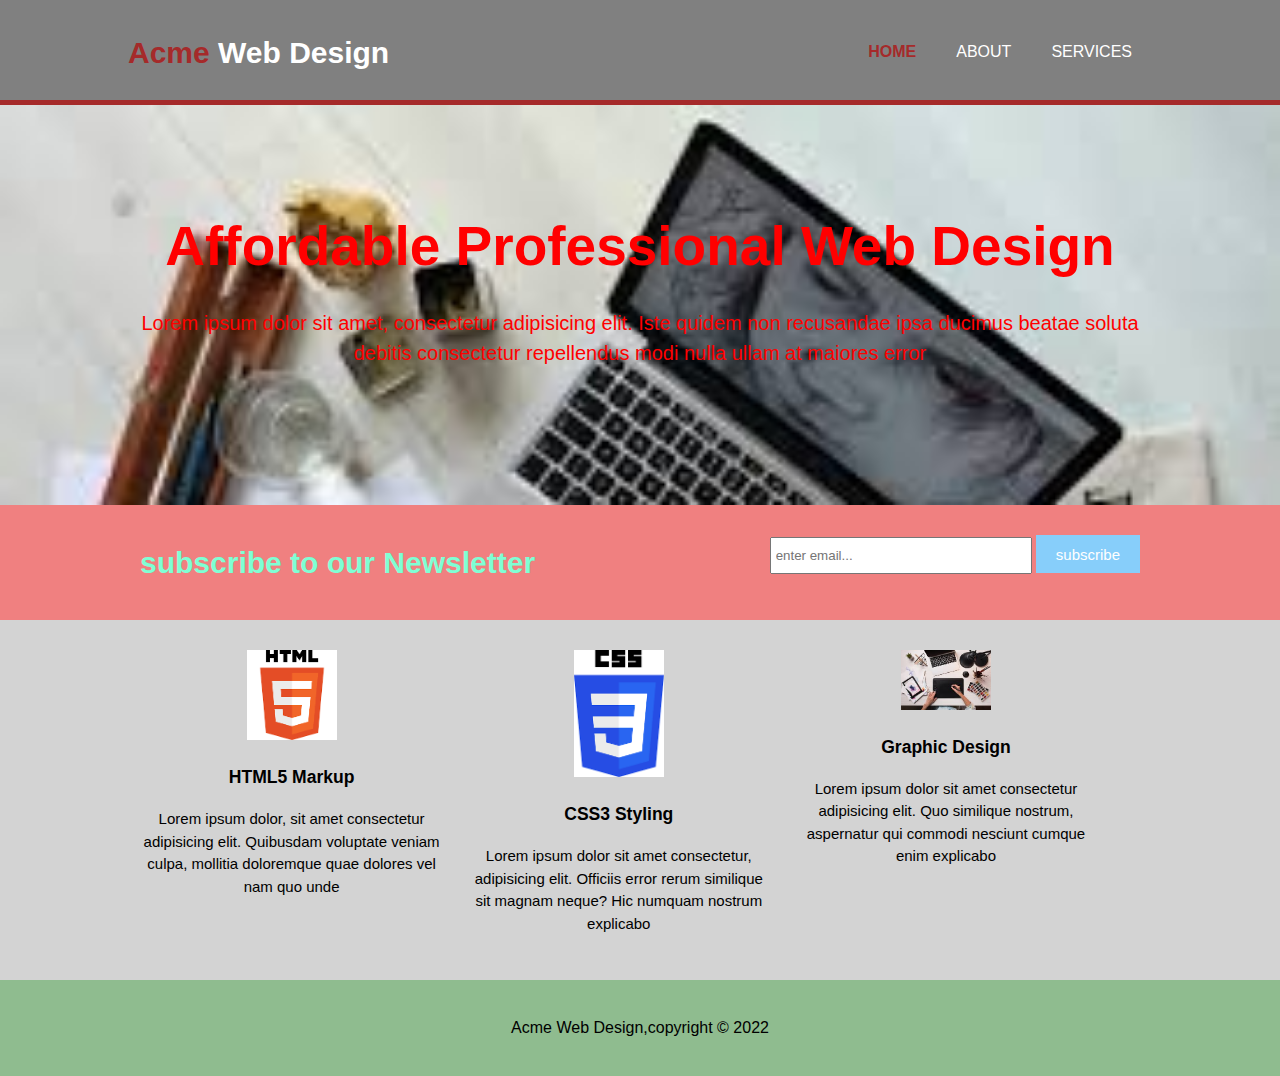
<file: acme/index.html>
<!DOCTYPE html>
<html lang="en">
<head>
    <meta charset="UTF-8">
    <meta http-equiv="X-UA-Compatible" content="IE=edge">
    <meta name="viewport" content="width=device-width, initial-scale=1.0">
    <meta name="description" conent="Affordable and Professional Web design">
    <meta name="keywords" content="web design,affordable web design,professional web design">
    <meta name="author" content="Yaswanthi">
    <title>Acme Web Design|Welcome</title>
    <link rel="stylesheet" href="./css/style.css">  
</head>
<body>
    <header>
        <div class="container">
            <div id="branding">
                <h1><span class="highlight">Acme</span> Web Design</h1>
            </div>
            <nav>
                <ul>
                    <li class="current "><a href="index.html">Home</a></li>
                    <li><a href="about.html">About</a></li>
                    <li><a href="services.html">Services</a></li>
                </ul>
            </nav>
        </div>
    </header>
    <section id="showcase">
        <div class="container">
            <h1>Affordable Professional Web Design</h1>
            <p>Lorem ipsum dolor sit amet, consectetur adipisicing elit. Iste quidem non recusandae ipsa ducimus beatae soluta debitis consectetur repellendus modi nulla ullam at maiores error</p>
        </div>
    </section>
    <section id="newsletter">
        <div class="container">
            <h1>subscribe to our Newsletter</h1>
            <form>
                <input type="email" placeholder="enter email...">
                <button type="submit" class="button_1">subscribe</button>
            </form>
        </div>
    </section>
    <section id="boxes">
        <div class="container">
            <div class="box">
                <img src="./images/htm.png.jpg">
                <h3>HTML5 Markup</h3>
                <p>Lorem ipsum dolor, sit amet consectetur adipisicing elit. Quibusdam voluptate veniam culpa, mollitia doloremque quae dolores vel nam quo unde </p>

            </div>
            <div class="box">
                <img src="./images/css.png.jpg">
                <h3>CSS3 Styling</h3>
                <p>Lorem ipsum dolor sit amet consectetur, adipisicing elit. Officiis error rerum similique sit magnam neque? Hic numquam nostrum explicabo </p>
            </div>
            <div class="box">
                <img src="./images/graphic.png.jpg">
                <h3>Graphic Design</h3>
                <p>Lorem ipsum dolor sit amet consectetur adipisicing elit. Quo similique nostrum, aspernatur qui commodi nesciunt cumque enim explicabo</p>
            </div>
        </div>
    </section>
    <footer>
        <p>Acme Web Design,copyright &copy; 2022</p>
    </footer>
    
    
</body>
</html>
</file>
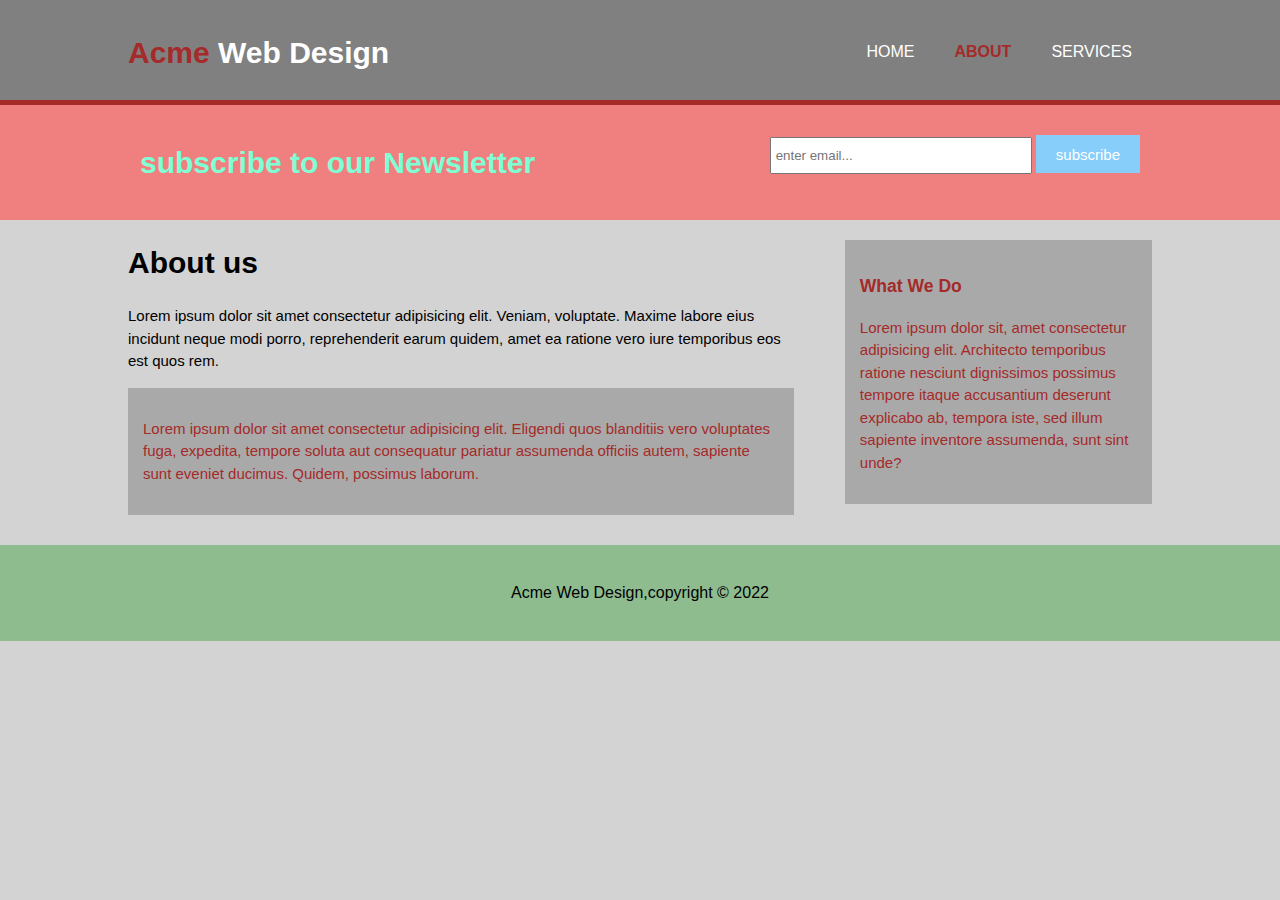
<file: acme/about.html>
<!DOCTYPE html>
<html lang="en">
<head>
    <meta charset="UTF-8">
    <meta http-equiv="X-UA-Compatible" content="IE=edge">
    <meta name="viewport" content="width=device-width, initial-scale=1.0">
    <meta name="description" conent="Affordable and Professional Web design">
    <meta name="keywords" content="web design,affordable web design,professional web design">
    <meta name="author" content="Yaswanthi">
    <title>Acme Web Design|about</title>
    <link rel="stylesheet" href="./css/style.css">  
</head>
<body>
    <header>
        <div class="container">
            <div id="branding">
                <h1><span class="highlight">Acme</span> Web Design</h1>
            </div>
            <nav>
                <ul>
                    <li><a href="index.html">Home</a></li>
                    <li class="current"><a href="about.html">About</a></li>
                    <li><a href="services.html">Services</a></li>
                </ul>
            </nav>
        </div>
    </header>
    
    <section id="newsletter">
        <div class="container">
            <h1>subscribe to our Newsletter</h1>
            <form>
                <input type="email" placeholder="enter email...">
                <button type="submit" class="button_1">subscribe</button>
            </form>
        </div>
    </section>
    <section id="main">
        <div class="container">
            <article id="main-col">
                <h1 class="page-title">About us</h1>
                <p>Lorem ipsum dolor sit amet consectetur adipisicing elit. Veniam, voluptate. Maxime labore eius incidunt neque modi porro, reprehenderit earum quidem, amet ea ratione vero iure temporibus eos est quos rem.</p>
                <div class="dark">
                    <p>Lorem ipsum dolor sit amet consectetur adipisicing elit. Eligendi quos blanditiis vero voluptates fuga, expedita, tempore soluta aut consequatur pariatur assumenda officiis autem, sapiente sunt eveniet ducimus. Quidem, possimus laborum.</p>
                </div>

            </article>
            <aside id="sidebar">
                <div class="dark">
                    <h3>What We Do</h3>
                    <p>Lorem ipsum dolor sit, amet consectetur adipisicing elit. Architecto temporibus ratione nesciunt dignissimos possimus tempore itaque accusantium deserunt explicabo ab, tempora iste, sed illum sapiente inventore assumenda, sunt sint unde?</p>
            </div> 
            </aside>
            
        </div>
    </section>
    <footer>
        <p>Acme Web Design,copyright &copy; 2022</p>
    </footer>
    
    
</body>
</html>
</file>
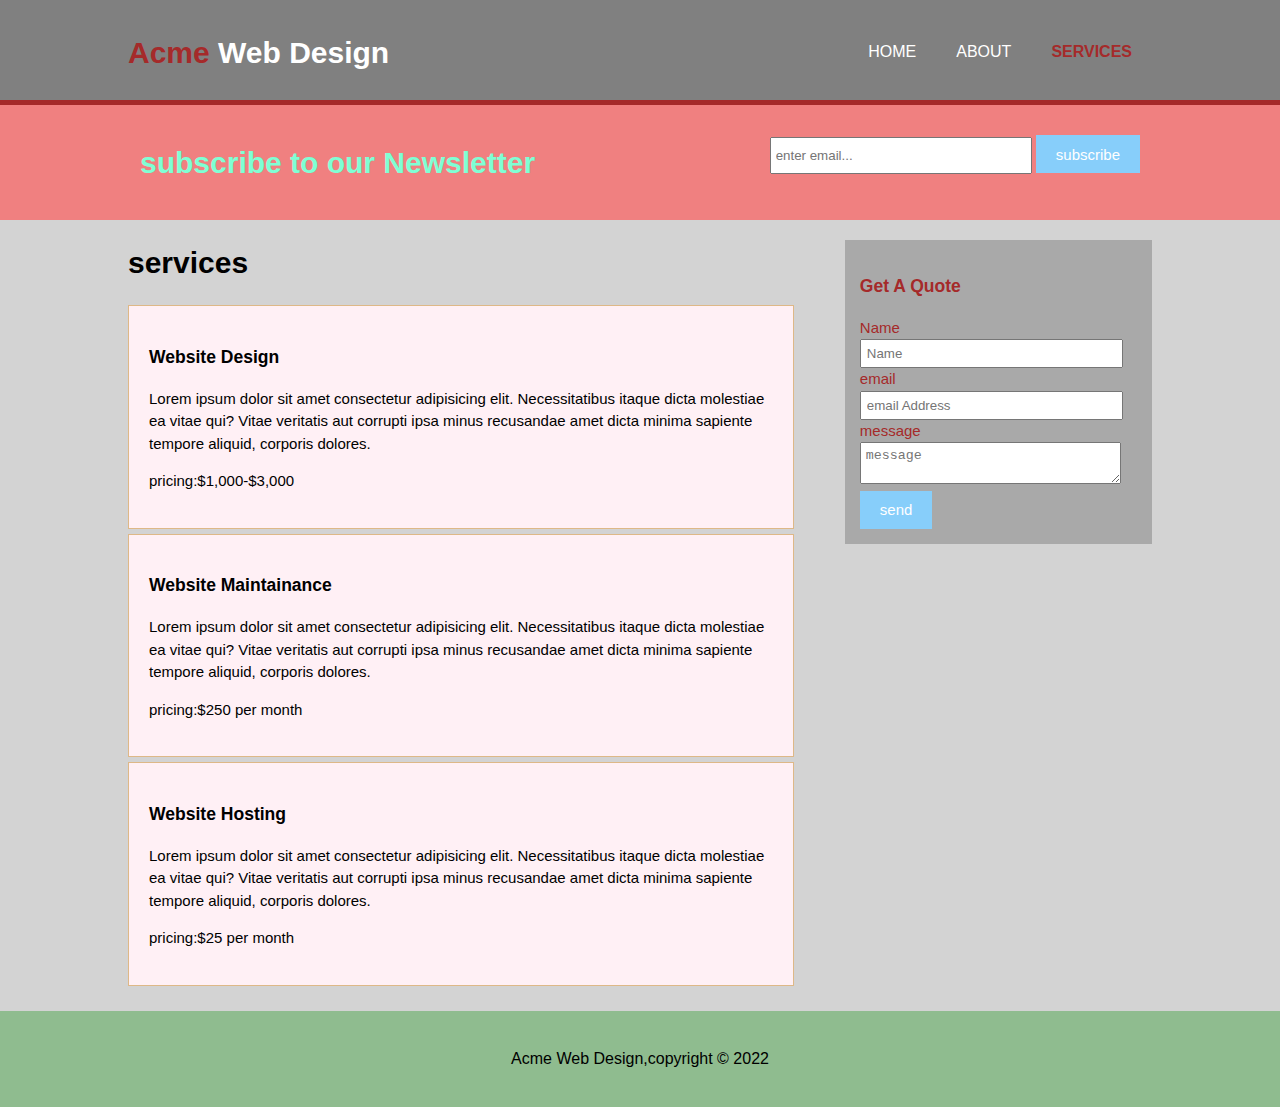
<file: acme/services.html>
<!DOCTYPE html>
<html lang="en">
<head>
    <meta charset="UTF-8">
    <meta http-equiv="X-UA-Compatible" content="IE=edge">
    <meta name="viewport" content="width=device-width, initial-scale=1.0">
    <meta name="description" conent="Affordable and Professional Web design">
    <meta name="keywords" content="web design,affordable web design,professional web design">
    <meta name="author" content="Yaswanthi">
    <title>Acme Web Design|services</title>
    <link rel="stylesheet" href="./css/style.css">  
</head>
<body>
    <header>
        <div class="container">
            <div id="branding">
                <h1><span class="highlight">Acme</span> Web Design</h1>
            </div>
            <nav>
                <ul>
                    <li><a href="index.html">Home</a></li>
                    <li><a href="about.html">About</a></li>
                    <li class="current"><a href="services.html">Services</a></li>
                </ul>
            </nav>
        </div>
    </header>
    
    <section id="newsletter">
        <div class="container">
            <h1>subscribe to our Newsletter</h1>
            <form>
                <input type="email" placeholder="enter email...">
                <button type="submit" class="button_1">subscribe</button>
            </form>
        </div>
    </section>
    <section id="main">
        <div class="container">
            <article id="main-col">
                <h1 class="page-title">services</h1>
                <ul id="services">
                    <li>
                        <h3>Website Design</h3>
                        <p>Lorem ipsum dolor sit amet consectetur adipisicing elit. Necessitatibus itaque dicta molestiae ea vitae qui? Vitae veritatis aut corrupti ipsa minus recusandae amet dicta minima sapiente tempore aliquid, corporis dolores.</p>
                        <p>pricing:$1,000-$3,000</p>
                    </li>
                    <li>
                        <h3>Website Maintainance</h3>
                        <p>Lorem ipsum dolor sit amet consectetur adipisicing elit. Necessitatibus itaque dicta molestiae ea vitae qui? Vitae veritatis aut corrupti ipsa minus recusandae amet dicta minima sapiente tempore aliquid, corporis dolores.</p>
                        <p>pricing:$250 per month</p>
                    </li>
                    <li>
                        <h3>Website Hosting</h3>
                        <p>Lorem ipsum dolor sit amet consectetur adipisicing elit. Necessitatibus itaque dicta molestiae ea vitae qui? Vitae veritatis aut corrupti ipsa minus recusandae amet dicta minima sapiente tempore aliquid, corporis dolores.</p>
                        <p>pricing:$25 per month</p>
                    </li>
                </ul>
               

            </article>
            <aside id="sidebar">
                <div class="dark">
                    <h3>Get A Quote</h3>
                    <form class="quote">
                        <div>
                            <label>Name</label><br>
                            <input type="text" placeholder="Name">
                        </div>
                        <div>
                            <label>email</label><br>
                            <input type="email" placeholder="email Address">
                        </div>
                        <div>
                            <label>message</label><br>
                            <textarea placeholder="message"></textarea>
                        </div>
                        <button class="button_1"type="submit">send</button>
                    </form>
                </div> 
            
        </div>
    </section>
    <footer>
        <p>Acme Web Design,copyright &copy; 2022</p>
    </footer>
    
    
</body>
</html>
</file>
<file: acme/css/style.css>
body{
    font-family: Arial, Helvetica, sans-serif;
    font-size: 15px;
    line-height: 1.5;
    padding: 0;
    margin: 0;
    background-color: lightgray;
}
.container{
    width: 80%;
    margin: auto;
    overflow: hidden;

}
ul{
    padding: 0;
    margin: 0;

}
header{
    background: grey;
    color: white;
    padding-top: 30px;
    min-height: 70px;
    border-bottom: brown solid 5px;

}
header a{
    color: white;
    text-decoration: none;
    text-transform: uppercase;
    font-size: 16px;
}
header li{
    float: left;
    display: inline;
    padding: 0 20px 0 20px;
}
header #branding{
    float: left;
}
header #branding h1{
    margin: 0;
}
header nav{
    float: right;
    margin-top: 10px;
}
header .highlight,header .current a{
    color:brown;
    font-weight: bold;
}
header a:hover{
    color:blueviolet;
    font-weight: bold;
}
#showcase{
    min-height: 400px;
    background:url('../images/myimage.jpg') no-repeat ;
    background-size: cover;
    text-align: center;
    color:red;
    
}
#showcase h1{
    margin-top: 100px;
    font-size: 55px;
    margin-bottom: 10px;
}
#showcase p{
    font-size: 20px;
}
#newsletter{
    padding: 15px;
    color:aquamarine;
    background:lightcoral;
}
#newsletter form{
    float: right;
    margin-top: 15px;
}
#newsletter h1{
    float: left;
}
#newsletter input[type="email"]{
    padding: 4px;
    height: 25px;
    width: 250px;
}
.button_1{
    height: 38px;
    background:lightskyblue;
    border: 0;
    padding-left: 20px;
    padding-right: 20px;
    color: white;
    font-size: 15px;
}
#boxes{
    margin-top: 20px;
}
#boxes .box{
    float: left;
    text-align: center;
    width: 30%;
    padding: 10px;
}
#boxes .box img{
    width: 90px;
}
aside#sidebar{
    float: right;
    width: 30%;
    margin-top: 10px;
}
article#main-col{
    float:left;
    width: 65%;
}
.dark{
    padding: 15px;
    background: darkgrey;
    color: brown;
    margin-top: 10px;
    margin-bottom: 10px;
}
ul#services li{
    list-style: none;
    padding: 20px;
    border:burlywood solid 1px;
    margin-bottom: 5px;
    background:lavenderblush;
}
aside#sidebar .quote input,aside#sidebar .quote textarea{
    width: 90%;
    padding: 5px;
}
footer{
    padding: 20px;
    margin-top: 20px;
    color: black;
    background-color:darkseagreen;
    text-align: center;
    font-size: medium;
}
</file>
